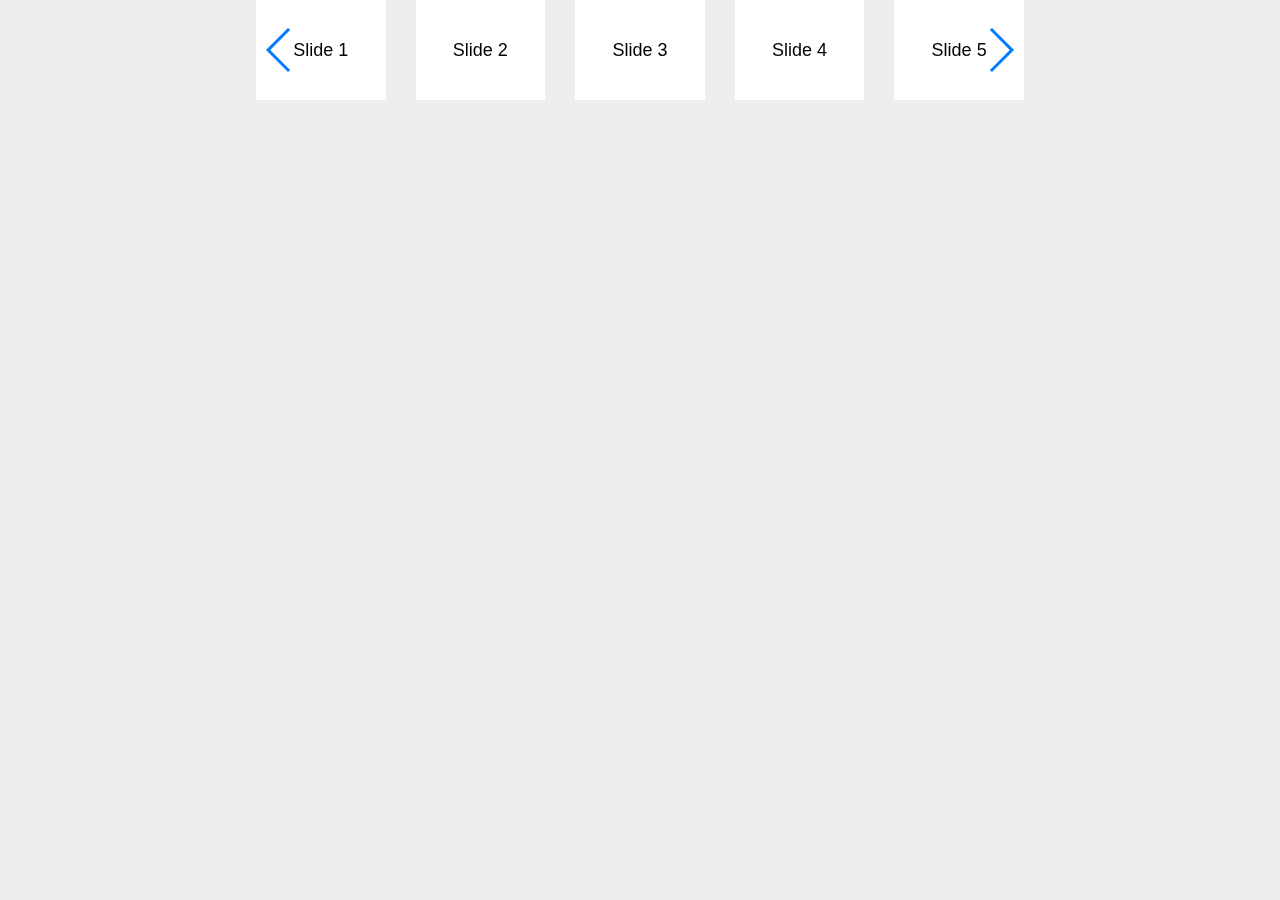
<file: index.html>
<!DOCTYPE html>
<html lang="en">

	<head>
		<meta charset="utf-8">
		<title>Swiper demo</title>
		<meta name="viewport" content="width=device-width, initial-scale=1, minimum-scale=1, maximum-scale=1">

		<!-- Link Swiper's CSS -->
		<link rel="stylesheet" href="lib/swiper-4.1.6/css/swiper.min.css">
		<!-- Demo styles -->
		<link rel="stylesheet" type="text/css" href="css/common.css" />
		<!-- DIY styles -->
		<link rel="stylesheet" type="text/css" href="css/my-style.css" />

	</head>

	<body>
		<!-- Swiper -->
		<div class="swiper-container">
			<div class="swiper-wrapper">
				<div class="swiper-slide">Slide 1</div>
				<div class="swiper-slide">Slide 2</div>
				<div class="swiper-slide">Slide 3</div>
				<div class="swiper-slide">Slide 4</div>
				<div class="swiper-slide">Slide 5</div>
				<div class="swiper-slide">Slide 6</div>
				<div class="swiper-slide">Slide 7</div>
				<div class="swiper-slide">Slide 8</div>
				<div class="swiper-slide">Slide 9</div>
				<div class="swiper-slide">Slide 10</div>
			</div>
			<!-- Add Arrows -->
			<div class="swiper-button-next"></div>
			<div class="swiper-button-prev"></div>
		</div>

		<!-- Swiper JS -->
		<script type="text/javascript" src="lib/swiper-4.1.6/js/swiper.min.js"></script>

		<!-- Initialize Swiper -->
		<script type="text/javascript" src="lib/swiper-4.1.6/init-swiper.js"></script>
		<!--<script>
			var swiper = new Swiper('.swiper-container', {
				navigation: {
					nextEl: '.swiper-button-next',
					prevEl: '.swiper-button-prev',
				},
			});
		</script>-->
	</body>

</html>
</file>
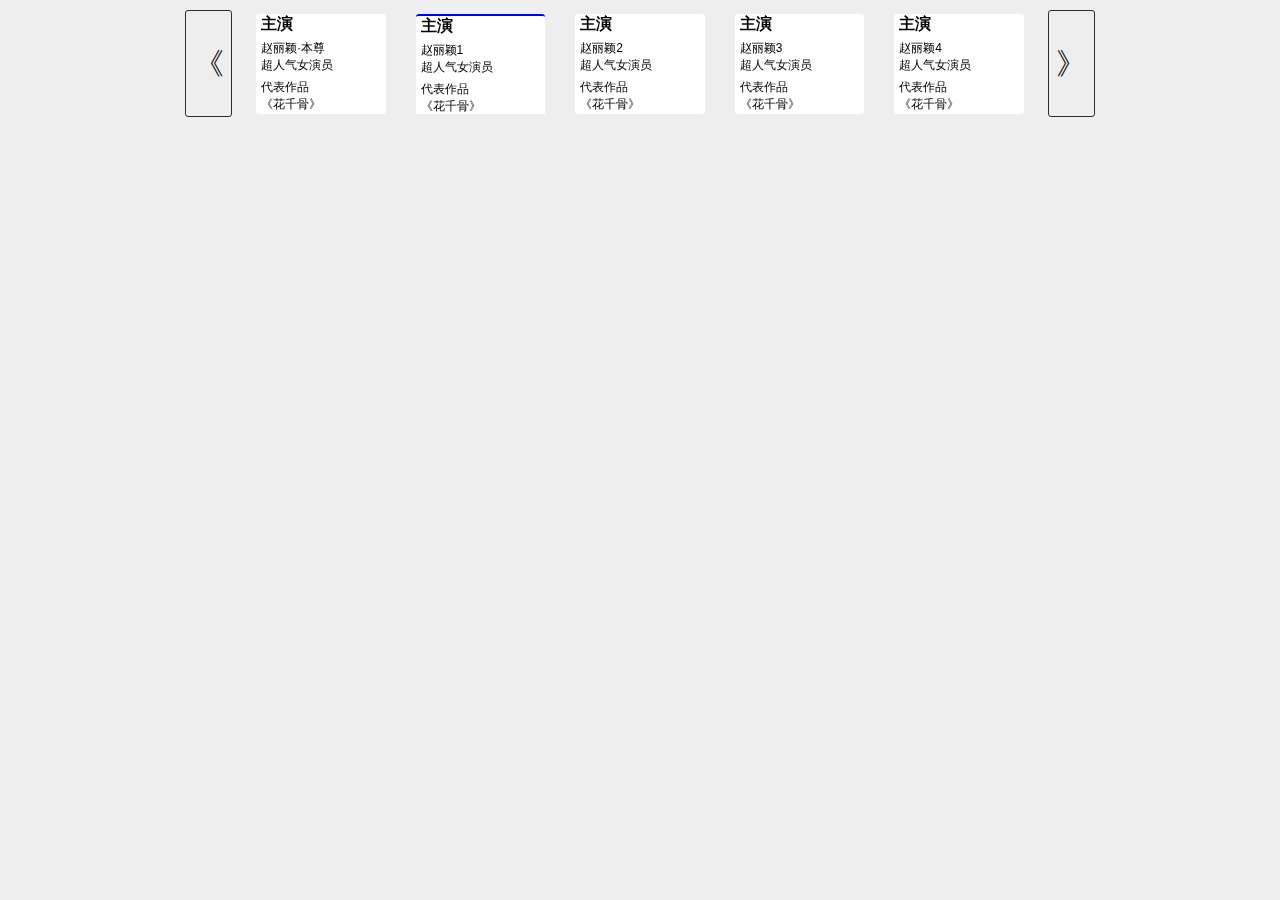
<file: index_test.html>
<!DOCTYPE html>
<html lang="en">

	<head>
		<meta charset="utf-8">
		<title>Swiper demo T</title>
		<meta name="viewport" content="width=device-width, initial-scale=1, minimum-scale=1, maximum-scale=1">

		<!-- Link Swiper's CSS -->
		<link rel="stylesheet" href="lib/swiper-4.1.6/css/swiper.min.css">
		<!-- Demo styles -->
		<link rel="stylesheet" type="text/css" href="css/common.css" />
		<!-- DIY styles -->
		<link rel="stylesheet" type="text/css" href="css/my-style.css" />
		<style type="text/css">
			.main-content{
				text-align: center;
				padding: 10px;
			}
			.pre{
				display: inline-block;
				width: 45px;
			    height: 100%;
			    border: 1px solid #2c2c2c;
			    text-align: center;
			    margin: 0 20px;
			    vertical-align: middle;
			    line-height: 105px;
			    font-size: 30px;
			    border-radius: 3px;
			    cursor: pointer;
			}
			.next{
				display: inline-block;
				width: 45px;
			    height: 100%;
			    border: 1px solid #2c2c2c;
			    text-align: center;
			    margin: 0 20px;
			    vertical-align: middle;
			    line-height: 105px;
			    font-size: 30px;
			    border-radius: 3px;
			    cursor: pointer;
			}
			.swiper-container{
				display: inline-block;
				vertical-align: middle;
			}
			.swiper-slide{
				cursor: pointer;
				font-size: 14px;
				border-radius: 3px;
			}
			.swiper-slide-selected{
				border-top: 2px solid blue;
			}
			.swiper-slide-item{
				width: 100%;
    			height: 100%;
				padding: 5px;
				text-align: left;
			}
			.swiper-slide-title{
				font-size: 16px;
				font-weight: bold;
			}
			.swiper-slide-group{
				margin: 5px 0;
			}
			.swiper-slide-content{
				font-size: 12px;
			}
			.swiper-slide-remark{
				font-size: 12px;
			}
		</style>
	</head>

	<body>
		<div class="main-content">
			<div class="pre">《</div>
			<!-- Swiper -->
			<div class="swiper-container">
				<div class="swiper-wrapper">
					<div class="swiper-slide">
						<div class="swiper-slide-item">
							<div class="swiper-slide-title">主演</div>
							<div class="swiper-slide-group">
								<div class="swiper-slide-content">
									赵丽颖·本尊
								</div>
								<div class="swiper-slide-remark">
									超人气女演员
								</div>
							</div>
							<div class="swiper-slide-group">
								<div class="swiper-slide-content">
									代表作品
								</div>
								<div class="swiper-slide-remark">
									《花千骨》
								</div>
							</div>
						</div>
					</div>
					<div class="swiper-slide swiper-slide-selected">
						<div class="swiper-slide-item">
							<div class="swiper-slide-title">主演</div>
							<div class="swiper-slide-group">
								<div class="swiper-slide-content">
									赵丽颖1
								</div>
								<div class="swiper-slide-remark">
									超人气女演员
								</div>
							</div>
							<div class="swiper-slide-group">
								<div class="swiper-slide-content">
									代表作品
								</div>
								<div class="swiper-slide-remark">
									《花千骨》
								</div>
							</div>
						</div>
					</div>
					<div class="swiper-slide">
						<div class="swiper-slide-item">
							<div class="swiper-slide-title">主演</div>
							<div class="swiper-slide-group">
								<div class="swiper-slide-content">
									赵丽颖2
								</div>
								<div class="swiper-slide-remark">
									超人气女演员
								</div>
							</div>
							<div class="swiper-slide-group">
								<div class="swiper-slide-content">
									代表作品
								</div>
								<div class="swiper-slide-remark">
									《花千骨》
								</div>
							</div>
						</div>
					</div>
					<div class="swiper-slide">
						<div class="swiper-slide-item">
							<div class="swiper-slide-title">主演</div>
							<div class="swiper-slide-group">
								<div class="swiper-slide-content">
									赵丽颖3
								</div>
								<div class="swiper-slide-remark">
									超人气女演员
								</div>
							</div>
							<div class="swiper-slide-group">
								<div class="swiper-slide-content">
									代表作品
								</div>
								<div class="swiper-slide-remark">
									《花千骨》
								</div>
							</div>
						</div>
					</div>
					<div class="swiper-slide">
						<div class="swiper-slide-item">
							<div class="swiper-slide-title">主演</div>
							<div class="swiper-slide-group">
								<div class="swiper-slide-content">
									赵丽颖4
								</div>
								<div class="swiper-slide-remark">
									超人气女演员
								</div>
							</div>
							<div class="swiper-slide-group">
								<div class="swiper-slide-content">
									代表作品
								</div>
								<div class="swiper-slide-remark">
									《花千骨》
								</div>
							</div>
						</div>
					</div>
					<div class="swiper-slide">敬请关注...</div>
					<!--<div class="swiper-slide">Slide 7</div>
					<div class="swiper-slide">Slide 8</div>
					<div class="swiper-slide">Slide 9</div>
					<div class="swiper-slide">Slide 10</div>-->
				</div>
			</div>
			<div class="next">》</div>
		</div>
		
		<!-- Swiper JS -->
		<script type="text/javascript" src="lib/swiper-4.1.6/js/swiper.min.js"></script>

		<!-- Initialize Swiper -->
		<script>
			var swiper = new Swiper('.swiper-container', {
				slidesPerView: 5,
				spaceBetween: 30,
				slidesPerGroup: 1,
				loop: true,
				loopFillGroupWithBlank: false,
				pagination: {
					el: '.swiper-pagination',
					clickable: true,
				},
				navigation: {
					nextEl: '.next',
					prevEl: '.pre',
				},
			});
		</script>
	</body>

</html>
</file>
<file: css/common.css>
html,
body {
	position: relative;
	height: 100%;
}

body {
	background: #eee;
	font-family: Helvetica Neue, Helvetica, Arial, sans-serif;
	font-size: 14px;
	color: #000;
	margin: 0;
	padding: 0;
}

.swiper-container {
	width: 100%;
	height: 100%;
}

.swiper-slide {
	text-align: center;
	font-size: 18px;
	background: #fff;
	/* Center slide text vertically */
	display: -webkit-box;
	display: -ms-flexbox;
	display: -webkit-flex;
	display: flex;
	-webkit-box-pack: center;
	-ms-flex-pack: center;
	-webkit-justify-content: center;
	justify-content: center;
	-webkit-box-align: center;
	-ms-flex-align: center;
	-webkit-align-items: center;
	align-items: center;
}
</file>
<file: css/my-style.css>
.swiper-container{
	width: 768px;
    height: 100px;
}
</file>
